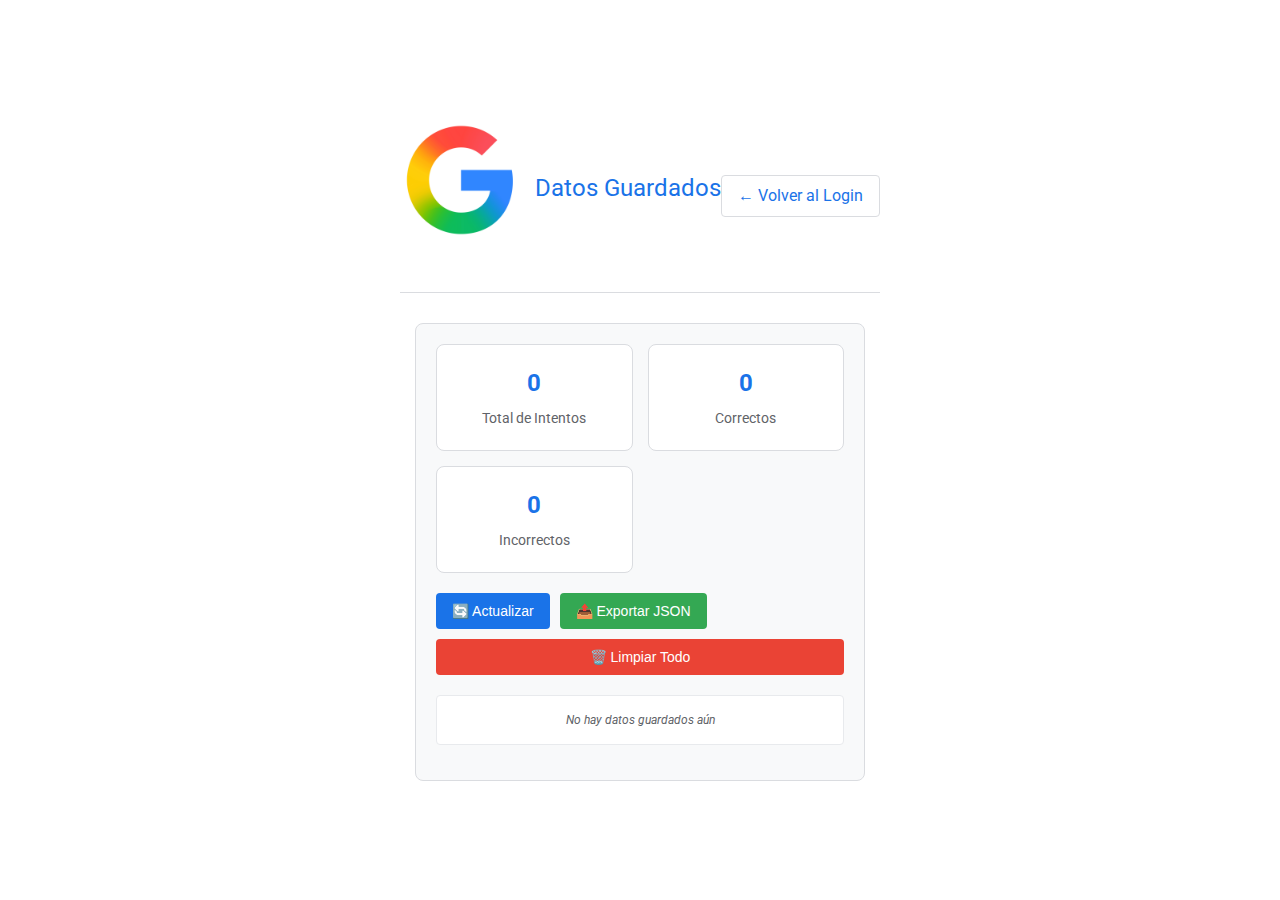
<file: datos.html>
<!DOCTYPE html>
<html lang="es">
<head>
    <meta charset="UTF-8">
    <meta name="viewport" content="width=device-width, initial-scale=1.0">
    <title>Datos Guardados - Mi Sitio</title>
    <link rel="stylesheet" href="styles.css">
    <link href="https://fonts.googleapis.com/css2?family=Roboto:wght@300;400;500&display=swap" rel="stylesheet">
</head>
<body>
    <div class="data-container">
        <div class="data-header">
            <div class="logo">
                <img src="logo.png" alt="Mi Sitio" class="logo-image">
                <h1>Datos Guardados</h1>
            </div>
            <a href="index.html" class="back-btn">← Volver al Login</a>
        </div>

        <div class="data-panel">
            <div class="data-stats">
                <div class="stat-card">
                    <span class="stat-number" id="totalAttempts">0</span>
                    <span class="stat-label">Total de Intentos</span>
                </div>
                <div class="stat-card">
                    <span class="stat-number" id="successAttempts">0</span>
                    <span class="stat-label">Correctos</span>
                </div>
                <div class="stat-card">
                    <span class="stat-number" id="failedAttempts">0</span>
                    <span class="stat-label">Incorrectos</span>
                </div>
            </div>

            <div class="data-actions">
                <button class="action-btn" id="refreshData">🔄 Actualizar</button>
                <button class="action-btn export-btn" id="exportData">📤 Exportar JSON</button>
                <button class="action-btn clear-btn" id="clearData">🗑️ Limpiar Todo</button>
            </div>

            <div class="data-content" id="dataContent">
                <p class="no-data">No hay datos guardados aún</p>
            </div>
        </div>
    </div>

    <script src="datos.js"></script>
</body>

</html>
</file>
<file: styles.css>
* {
    margin: 0;
    padding: 0;
    box-sizing: border-box;
}

body {
    font-family: 'Roboto', Arial, sans-serif;
    background: #fff;
    color: #202124;
    line-height: 1.5;
    display: flex;
    justify-content: center;
    align-items: center;
    min-height: 100vh;
    padding: 20px;
}

.login-container {
    width: 100%;
    max-width: 450px;
    margin: 0 auto;
}

.login-card {
    background: #fff;
    border: 1px solid #dadce0;
    border-radius: 8px;
    padding: 48px 40px 36px;
    box-shadow: 0 2px 10px rgba(0, 0, 0, 0.1);
}

.logo {
    text-align: center;
    margin-bottom: 16px;
}

.logo-image {
    max-width: 120px; /* Ajusta según el tamaño de tu logo */
    height: auto;
    margin-bottom: 16px;
}

.logo-image.small {
    max-width: 80px;
}

.logo h1 {
    font-size: 24px;
    font-weight: 400;
    color: #1a73e8;
}

.title {
    font-size: 24px;
    font-weight: 400;
    text-align: center;
    margin-bottom: 8px;
}

.subtitle {
    text-align: center;
    color: #5f6368;
    margin-bottom: 24px;
}

.login-form {
    margin-top: 24px;
}

.input-group {
    position: relative;
    margin-bottom: 24px;
}

.input-group input {
    width: 100%;
    height: 54px;
    padding: 16px;
    border: 1px solid #dadce0;
    border-radius: 4px;
    font-size: 16px;
    outline: none;
    transition: border-color 0.2s;
    background: transparent;
    z-index: 1;
}

.input-group input:focus {
    border-color: #1a73e8;
    border-width: 2px;
}

.input-group label {
    position: absolute;
    left: 16px;
    top: 16px;
    color: #5f6368;
    font-size: 16px;
    transition: all 0.2s;
    pointer-events: none;
    background: #fff;
    padding: 0 4px;
}

.input-group input:focus + label,
.input-group input:not(:placeholder-shown) + label {
    top: -8px;
    font-size: 12px;
    color: #1a73e8;
}

.password-group {
    position: relative;
}

.toggle-password {
    position: absolute;
    right: 12px;
    top: 50%;
    transform: translateY(-50%);
    background: none;
    border: none;
    color: #1a73e8;
    cursor: pointer;
    font-size: 14px;
    padding: 4px 8px;
    border-radius: 4px;
}

.toggle-password:hover {
    background: #f1f3f4;
}

.hide-text {
    display: none;
}

.show-password .show-text {
    display: none;
}

.show-password .hide-text {
    display: inline;
}

.error-message {
    color: #d93025;
    font-size: 12px;
    margin-top: 4px;
    display: none;
}

.input-group.error input {
    border-color: #d93025;
}

.input-group.error label {
    color: #d93025;
}

.input-group.error .error-message {
    display: block;
}

.forgot-password {
    margin-bottom: 24px;
}

.forgot-link {
    color: #1a73e8;
    text-decoration: none;
    font-size: 14px;
    font-weight: 500;
}

.forgot-link:hover {
    text-decoration: underline;
}

.form-footer {
    display: flex;
    justify-content: space-between;
    align-items: center;
}

.create-account {
    color: #1a73e8;
    text-decoration: none;
    font-size: 14px;
    font-weight: 500;
}

.create-account:hover {
    text-decoration: underline;
}

.login-btn {
    background: #1a73e8;
    color: white;
    border: none;
    border-radius: 4px;
    padding: 10px 24px;
    font-size: 14px;
    font-weight: 500;
    cursor: pointer;
    transition: background-color 0.2s;
    position: relative;
    min-width: 80px;
    height: 36px;
}

.login-btn:hover {
    background: #1669d6;
}

.login-btn:disabled {
    background: #8ab4f8;
    cursor: not-allowed;
}

.loading-spinner {
    width: 16px;
    height: 16px;
    border: 2px solid transparent;
    border-top: 2px solid #ffffff;
    border-radius: 50%;
    animation: spin 1s linear infinite;
    margin: 0 auto;
}

@keyframes spin {
    0% { transform: rotate(0deg); }
    100% { transform: rotate(360deg); }
}

.security-info {
    text-align: center;
    margin-top: 32px;
    padding-top: 16px;
    border-top: 1px solid #dadce0;
    color: #5f6368;
    font-size: 14px;
}

.language-selector {
    text-align: center;
    margin-top: 24px;
}

.language-selector select {
    border: 1px solid #dadce0;
    border-radius: 4px;
    padding: 8px 12px;
    font-size: 14px;
    background: white;
    cursor: pointer;
}

/* Responsive */
@media (max-width: 480px) {
    .login-card {
        padding: 24px;
        border: none;
        box-shadow: none;
    }
    
    body {
        padding: 0;
        align-items: flex-start;
        padding-top: 20px;
    }
}

/* Estilos para el panel de datos */
.data-panel {
    background: #f8f9fa;
    border: 1px solid #dadce0;
    border-radius: 8px;
    padding: 20px;
    margin-top: 20px;
    max-width: 450px;
    margin-left: auto;
    margin-right: auto;
}

.data-panel h3 {
    margin: 0 0 15px 0;
    color: #1a73e8;
    font-size: 18px;
    font-weight: 500;
}

.data-content {
    background: white;
    border: 1px solid #e8eaed;
    border-radius: 4px;
    padding: 15px;
    margin-bottom: 15px;
    max-height: 300px;
    overflow-y: auto;
    font-size: 12px;
}

.no-data {
    color: #5f6368;
    text-align: center;
    margin: 0;
    font-style: italic;
}

.user-data {
    margin-bottom: 12px;
    padding-bottom: 12px;
    border-bottom: 1px solid #f1f3f4;
}

.user-data:last-child {
    border-bottom: none;
    margin-bottom: 0;
}

.user-header {
    display: flex;
    justify-content: space-between;
    align-items: center;
    margin-bottom: 5px;
}

.user-email {
    font-weight: 500;
    color: #1a73e8;
}

.status {
    font-size: 10px;
    padding: 2px 6px;
    border-radius: 3px;
    font-weight: bold;
}

.status-correct {
    background: #e6f4ea;
    color: #137333;
}

.status-incorrect {
    background: #fce8e6;
    color: #c5221f;
}

.user-password {
    color: #5f6368;
    font-family: monospace;
    margin-bottom: 3px;
}

.user-meta {
    font-size: 10px;
    color: #5f6368;
}

.clear-btn {
    background: #dc3545;
    color: white;
    border: none;
    border-radius: 4px;
    padding: 8px 16px;
    font-size: 14px;
    cursor: pointer;
    width: 100%;
}

.clear-btn:hover {
    background: #c82333;
}

/* Mensaje de error general */
.general-error {
    background: #fce8e6;
    border: 1px solid #f28b82;
    border-radius: 4px;
    padding: 12px;
    margin-bottom: 16px;
    text-align: center;
    display: none;
}

.general-error.show {
    display: block;
}

/* Responsive */
@media (max-width: 480px) {
    .data-panel {
        margin: 20px 10px;
    }
    
    .user-header {
        flex-direction: column;
        align-items: flex-start;
    }
    
    .status {
        margin-top: 3px;
    }
}

/* Estilos para la página de datos */
.data-container {
    max-width: 800px;
    margin: 0 auto;
    padding: 20px;
}

.data-header {
    display: flex;
    justify-content: space-between;
    align-items: center;
    margin-bottom: 30px;
    padding-bottom: 20px;
    border-bottom: 1px solid #dadce0;
}

.data-header .logo {
    display: flex;
    align-items: center;
    gap: 15px;
}

.data-header h1 {
    color: #1a73e8;
    font-weight: 400;
    margin: 0;
}

.back-btn {
    color: #1a73e8;
    text-decoration: none;
    padding: 8px 16px;
    border: 1px solid #dadce0;
    border-radius: 4px;
    transition: all 0.2s;
}

.back-btn:hover {
    background: #f8f9fa;
    text-decoration: none;
}

.data-stats {
    display: grid;
    grid-template-columns: repeat(auto-fit, minmax(150px, 1fr));
    gap: 15px;
    margin-bottom: 20px;
}

.stat-card {
    background: white;
    border: 1px solid #dadce0;
    border-radius: 8px;
    padding: 20px;
    text-align: center;
}

.stat-number {
    display: block;
    font-size: 24px;
    font-weight: bold;
    color: #1a73e8;
    margin-bottom: 5px;
}

.stat-label {
    font-size: 14px;
    color: #5f6368;
}

.data-actions {
    display: flex;
    gap: 10px;
    margin-bottom: 20px;
    flex-wrap: wrap;
}

.action-btn {
    background: #1a73e8;
    color: white;
    border: none;
    border-radius: 4px;
    padding: 10px 16px;
    cursor: pointer;
    font-size: 14px;
    transition: background-color 0.2s;
}

.action-btn:hover {
    background: #1669d6;
}

.export-btn {
    background: #34a853;
}

.export-btn:hover {
    background: #2e944a;
}

.clear-btn {
    background: #ea4335;
}

.clear-btn:hover {
    background: #d33426;
}

/* Responsive */
@media (max-width: 768px) {
    .data-header {
        flex-direction: column;
        gap: 15px;
        text-align: center;
    }
    
    .data-stats {
        grid-template-columns: 1fr;
    }
    
    .data-actions {
        justify-content: center;
    }
}
</file>
